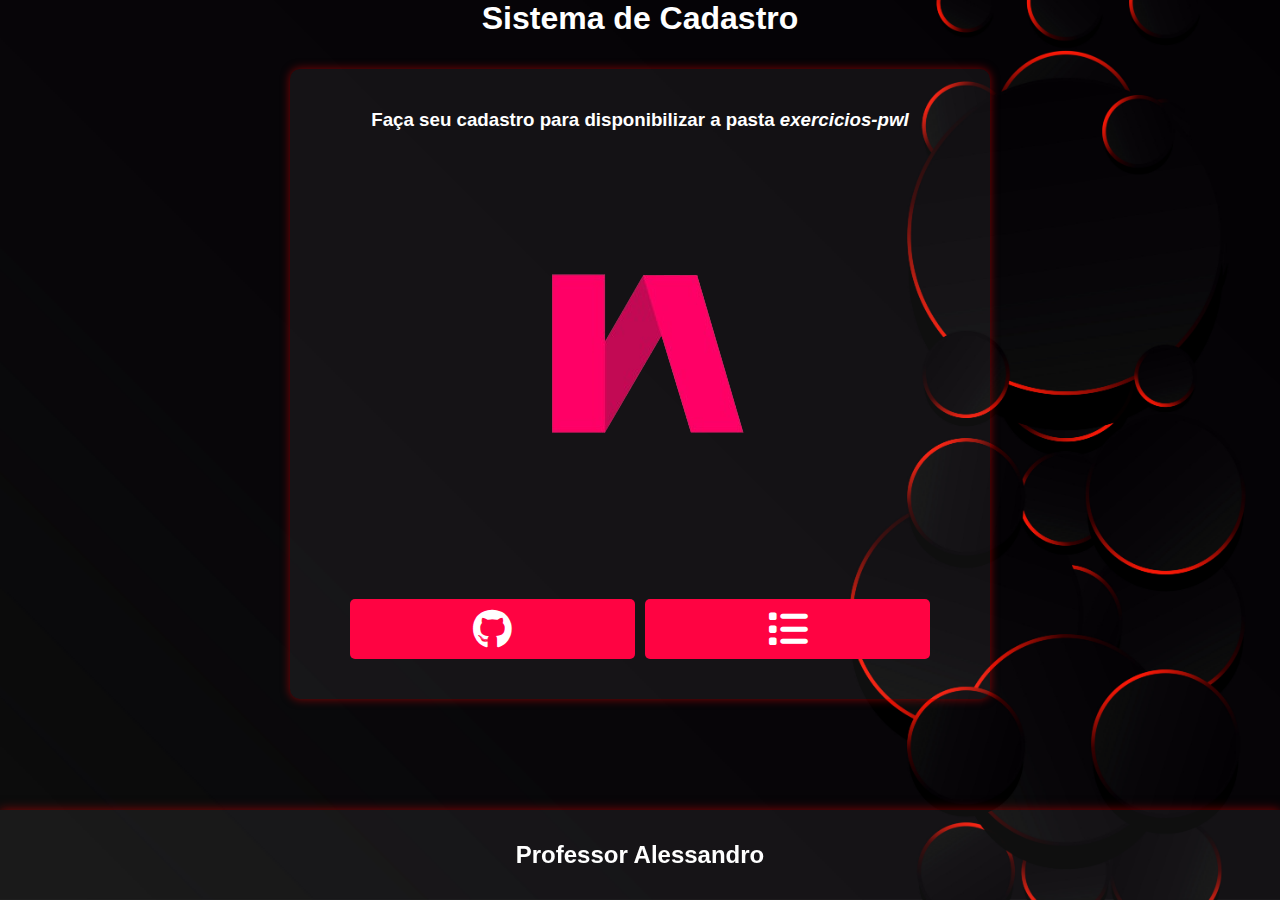
<file: index.html>
<!DOCTYPE html>
<html lang="en">

<head>
    <meta charset="UTF-8">
    <meta name="viewport" content="width=device-width, initial-scale=1.0">
    <link rel="stylesheet" href="https://cdnjs.cloudflare.com/ajax/libs/font-awesome/6.0.0-beta3/css/all.min.css">
    <link rel="stylesheet" href="./css/style.css">
    <title>Sistema Alunos</title>
</head>

<body>
    <h1>Sistema de Cadastro</h1>
    <div class="container">
        <h3>Faça seu cadastro para disponibilizar a pasta <em>exercicios-pwI</em></h3>
        <div><img src="./assets/img/logo-irma-agostina.png" alt=""></div>
        <div class="buttons">
            <a class="button" href="http://localhost:3000/auth/github" target="_blank"><i class="fab fa-github"></i></a>
            <a class="button" href="./pages/lista-alunos.html" target="_blank"><i class="fas fa-list"></i></a>
        </div>
    </div>
    <div class="footer">Professor Alessandro</div>
</body>

</html>
</file>
<file: css/style.css>
* {
    margin: 0;
    padding: 0;
    box-sizing: border-box;
    font-family: 'Poppins', sans-serif;

}



body {
    background-image: url('../assets/img/685972492624.jpg');
    background-size: cover;
    flex-direction: column;
    background-attachment: fixed;
    background-repeat: no-repeat;
    background-position: center;
    display: flex;
    justify-content: flex-start;
    align-items: center;
    min-height: 100vh;
    color: #fff;
    height: 100vh;
    text-decoration: none;
    
}
.button-link{
    color: #ff0342;
    padding: 8px;
    margin-right: 13px;
border-radius: 50%;
box-shadow: 1px 1px 5px #ff0342;
display:inline-block;
}
.button-link:hover{
    background: #ff0342;
    color: #fff;
    transition: all 0.5s ease;
}
.container {
    width: 70%;
    height: 70%;
    max-width: 700px;
    padding: 40px;
    background: #e7e1e111;
    border-radius: 10px;
    box-shadow: 0 0 10px #fd040480;
    display: flex;
    flex-direction: column;
    justify-content: space-between;
    align-items: center;
    margin-top: 2rem;
}

.button {
    background: #ff0342;
    color: #fff;
    padding: 10px 20px;
    border-radius: 5px;
    text-decoration: none;
    margin-top: 20px;
    display: flex;
    justify-content: center;
    align-items: center;
    width: 100%;
    font-size: 40px;
    cursor: pointer;

}


.button:hover {
    background: #fe0000;
    transition: all 0.3s ease-in-out;
}

.buttons {
    display: flex;
    justify-content: space-between;
    width: 100%;
    /* margin-top: 20px; */
    gap: 10px;
    padding: 0 20px;
}

.section {
    width: 100vw;
    height: 85vh;
  position: relative;
    display: flex;
    flex-direction: column;
    padding: 2rem;
    align-items: center;
    overflow-y: auto;
    
    

}



.cards {
    display: flex;
    flex-wrap: wrap;
    width: 100%;
    flex: 1;
    padding: 1rem;
    gap: 1rem;
    justify-content: center;
    margin-bottom: 1rem

}
.card{
    width: 220px;
    height: 300px;
    margin-top: 2rem;
    max-width: 400px;
    max-height: 300px;
    padding: 8px;
    background: rgba(231, 225, 225, 0.068);
    border-radius: 10px;
    box-shadow: 0 0 10px rgba(253, 4, 4, 0.5);
    display: flex;
    flex-direction: column;
    justify-content: space-between;
    align-items: center; 
}
.card-header{
    display: flex;
    flex-direction: column;
    justify-content: center;
    align-items: center;
    padding-bottom: 5px;
    border-bottom: 1px solid #ff034286;
    width: 100%;
}
.section:last-child{
    margin-bottom: 10px;
}
.card-header img{
    width: 100px;
    height: 100px;
    border-radius: 50%;
    margin-bottom: 1rem;
    border: 2px solid #ff0342;
   
}
.card-header h4{
    display: block;
    text-align: center;
    width: 100%;
    text-transform: uppercase;
;
}
.button-card{
    height: 2rem;
    padding: 2px;
    margin-bottom: 10px;
}
.button-card i{
   font-size:1.5rem;
}
.card-body{
    display: flex;
    flex-direction: column;
    justify-content: center;
    align-items: center;
    padding: 10px 0;
    width: 100%;
}
.cadastrar{
    position: fixed;
    bottom: 20%;
    right: 10%;
}
.cadastrar a i{
    padding: 1rem;
    font-size: 2rem;
}
.footer{
    width: 100%;
    height: 10vh;
    display: flex;
    justify-content: center;
    align-items: center;
    background: rgba(231, 225, 225, 0.068);
    color: #fff;
    font-size: 1.5rem;
    font-weight: bold;
    position: fixed;
    bottom: 0;
    left: 0;
    right: 0;
    z-index: 1000;
    box-shadow: 0 0 10px rgba(253, 4, 4, 0.5);
    margin-top: 10px;
}

form{
    display: flex;
    flex-direction: column;
    padding: 2rem;
    width: 100%;
    max-width: 700px;
    height: 90%;
    flex-wrap: wrap;
    justify-content: space-around;
    align-items: center;
    
}
 button{
    all: unset;
    font-size: 0.5rem;
    display: flex;
    gap: 10px;
}
#btn-save{
   width: 90%;
    font-size: 1.5rem;
    
}
input{
    all:unset;
    width: 100%;
  
    padding: 12px;
      

}

.input{
    display: flex;
    gap: 10px;
    height: 55px;
    border: 1px solid #ff0342;
    border-radius: 5px;
    align-items: center;
    width: 100%;
    box-shadow: 0 0 10px rgba(253, 4, 4, 0.5);
    margin-bottom: 10px;
}

.input i {
    padding: 10px;
    font-size: 1.5rem;
    color: #ff0342;
}
</file>
